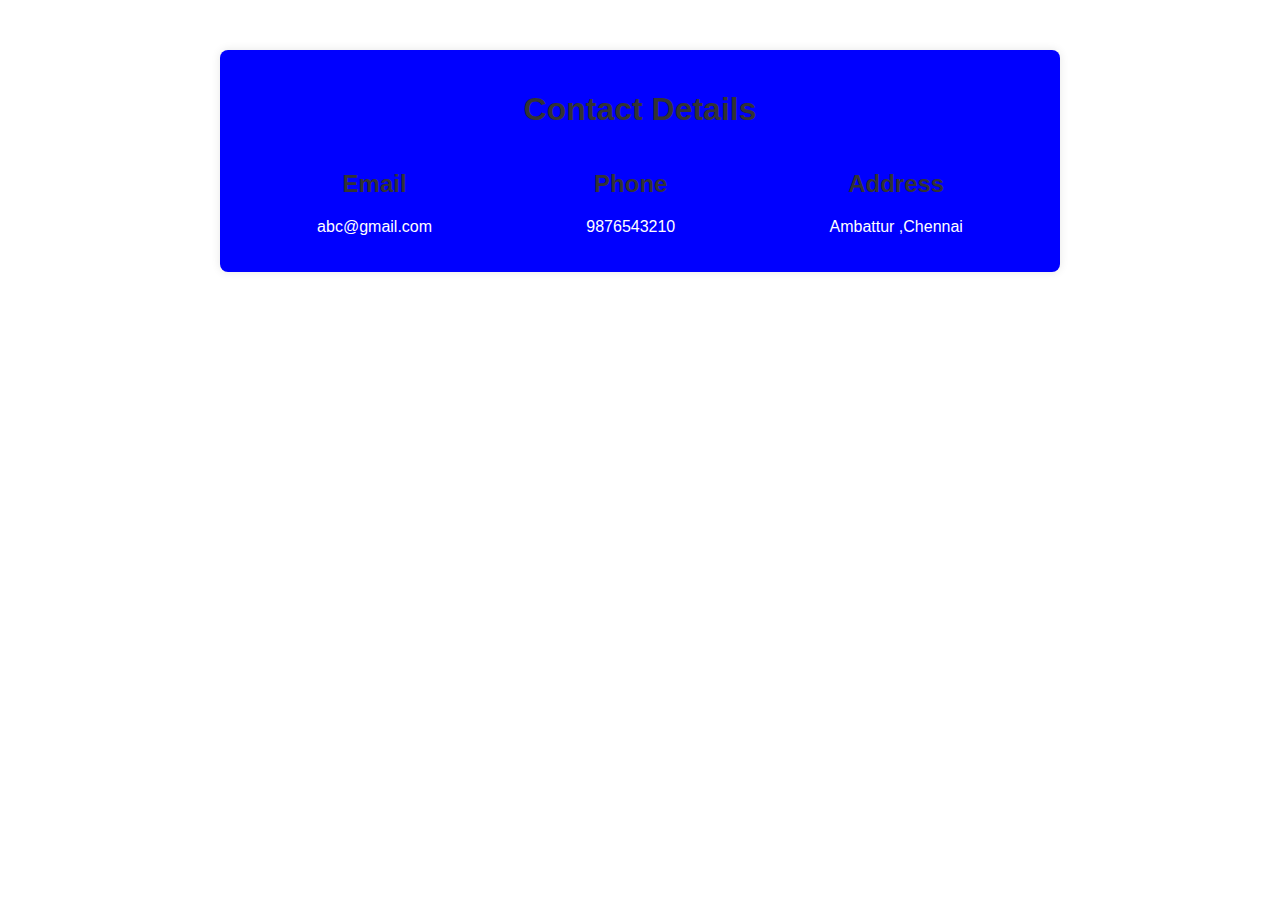
<file: contact.html>
<!DOCTYPE html>
<html lang="en">
<head>
    <meta charset="UTF-8">
    <meta name="viewport" content="width=device-width, initial-scale=1.0">
    <link rel="stylesheet" href="contact.css">
    <title>Contact Details</title>
</head>
<body>
    <div class="container">
        <h1>Contact Details</h1>
        <div class="contact-info">
            <div class="info-item">
                <h2>Email</h2>
                <p>abc@gmail.com</p>
            </div>
            <div class="info-item">
                <h2>Phone</h2>
                <p>9876543210</p>
            </div>
            <div class="info-item">
                <h2>Address</h2>
                <p>Ambattur ,Chennai</p>
            </div>
        </div>
    </div>
</body>
</html>
</file>
<file: contact.css>
body {
    font-family: Arial, sans-serif;
    margin: 0;
    padding: 0;
    background-color:white;
    background-repeat: no-repeat;
    height:650px;
}

.container {
    max-width: 800px;
    margin: 50px auto;
    background-color: blue;
    padding: 20px;
    border-radius: 8px;
    box-shadow: 0 0 10px rgba(0, 0, 0, 0.1);
    color:black
}

h1 {
    text-align: center;
    color: #333;
}

.contact-info {
    display: flex;
    justify-content: space-around;
    margin-top: 20px;
}

.info-item {
    text-align: center;

}

h2 {
    color: #333;
}

p {
    color: white;
}
</file>
